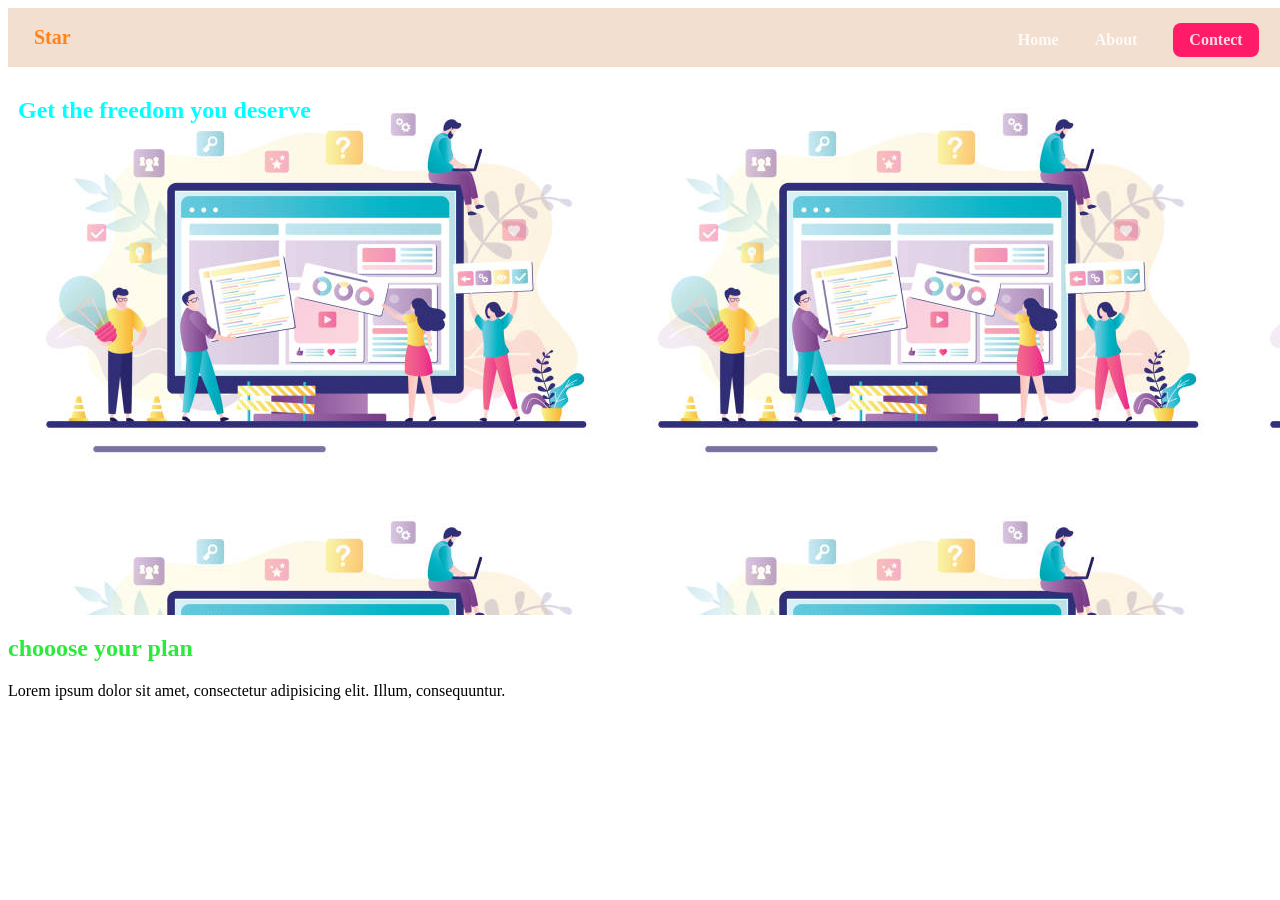
<file: index.html>
<html lang="en">
<head>
    <meta charset="UTF-8">
    <meta http-equiv="X-UA-Compatible" content="IE=edge">
    <meta name="viewport" content="width=device-width, initial-scale=1.0">
    <title>Document</title>
    <link rel="stylesheet" href="index.css ">
</head>
<body>

    <header class="main-header">

     <div>
         <a href="index.html"class="main-header_brand">Star</a>
     </div>
     <nav class="main-nav">
         <ul class="main-items_list">
             <li class="main-nav_item">
                 <a href="packages/index.html">Home</a>
             </li>
             <li class="main-nav_item ">
                <a href="customer/index.html">About</a>
            </li>
            <li class="main-nav_item main-nav_item--cta">
                <a href="Start-hosting/index.html">Contect</a>
            </li>
         </ul>
     </nav>
    </header>


    <main>

        <section id="product-overview">
            <h1> Get the freedom you deserve</h1>
        </section>

    <section id="plans">
        <h1 class="first-section-title"> chooose your plan</h1>
        <p>Lorem ipsum dolor sit amet, consectetur adipisicing elit. Illum, consequuntur.</p>
    </section>
    </main>
    
</body>
</html>
</file>
<file: index.css>
body {

    font-family: fantasy;
}
    #product-overview{
    
         background: url("sawir.jpg");
         width: 100%;
         height: 528px;
         padding: 10px;
    } 


.first-section-title{
    color: rgba(15, 231, 33, 0.884);
    font-family: inherit;

}
#product-overview h1{

    color: aqua;
    font-family: cursive;
}
/* h1{
    font-family: serif;
} */

h1{
    font-family: cursive;
    color: aliceblue;
}
.main-header {

 width: 100%;
 background-color: #f3dfcf;
 padding: 8px 16px;
 

}
.main-header > div {
    display: inline-block;
    padding: 10px;

}
.main-nav_item {
    display: inline-block;
    font-family: cursive;
    margin: 0px 16px;
    
}

.main-nav_item a {
    text-decoration: none;
    color: rgba(255, 255, 255, 0.822);
    font-weight: bold;
    padding: 3px 0px;
}

.main-nav {

    display: inline-block;
    text-align: right;
    width: calc(100% - 74px);
    vertical-align: middle;
    
    
}
.main-items_list {
    margin: 0;
    padding: 0;
    list-style: none;

}

.main-header_brand {
    color: #ff821b;
    text-decoration: none;
    font-weight: bold;
    font-size: 20px;
    font-family: cursive;
}
.main-nav_item a:hover {
    color: #ff821b;
}

.main-nav_item a:active {
    color: aliceblue;
}
.main-nav_item--cta {

    color: #f3dfcf;
    background-color: #ff1b68;
    padding: 8px 16px;
    border-radius: 8px;
}

.main-nav_item--cta a:hover,
.main-nav_item--cta a:active {
    color: aliceblue;
    background-color: #ff1b68;
    border: none;
}
</file>
